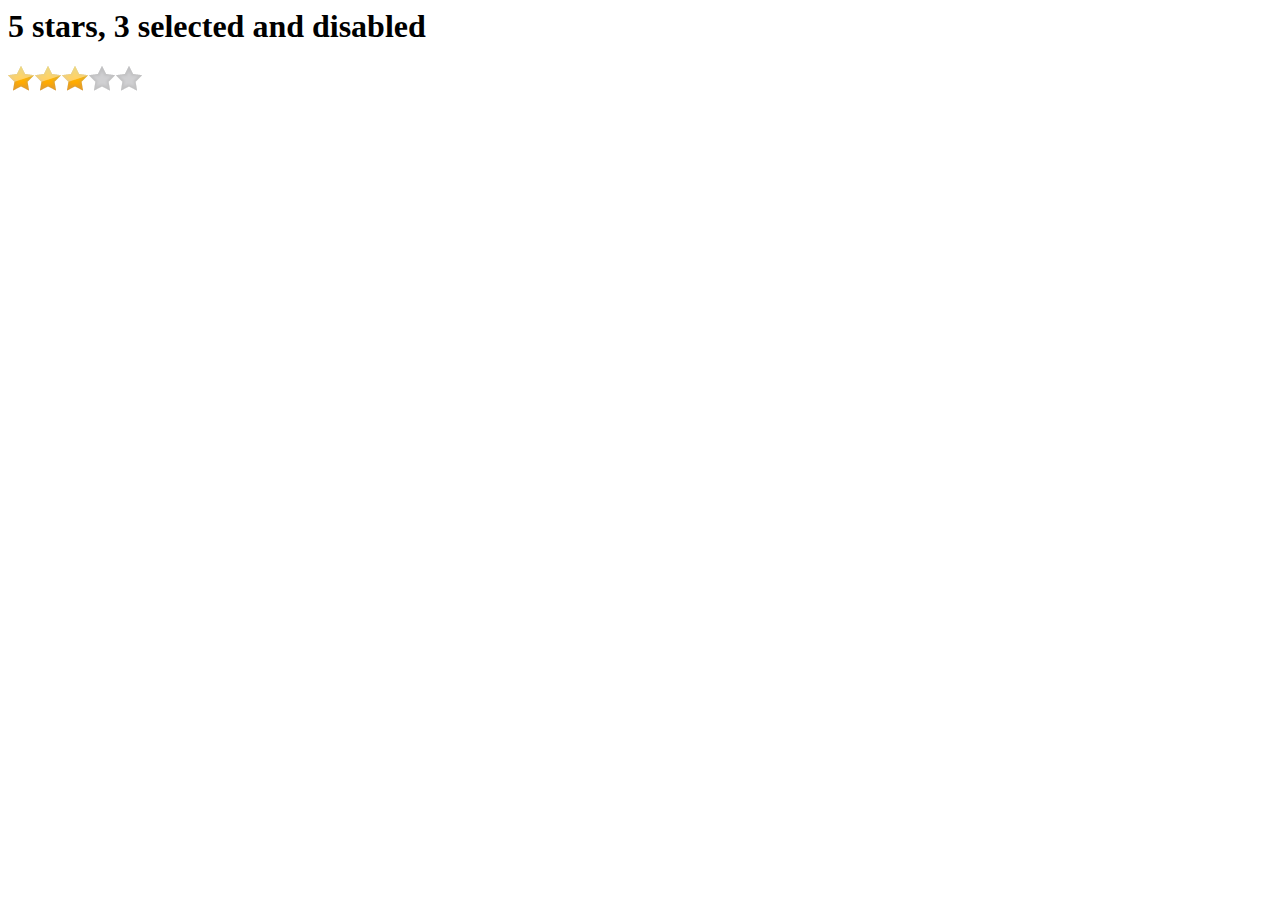
<file: demo/disabled.html>
<html>
<head>
<meta http-equiv="Content-Type" content="text/html; charset=utf-8" />
<title>Rating</title>
<link href="../css/default.css" rel="stylesheet" type="text/css" />
<script src="http://ajax.googleapis.com/ajax/libs/jquery/1.10.2/jquery.min.js"></script>
<script type="text/javascript" src="../jquery.drestar.js"></script>
<script>
$( document ).ready(function() {
    $('#star').drestar({
        'total':5,
        'startRate':3,
        'isDisabled':true
    });
});
</script>
</head>
<body>
    <h1>5 stars, 3 selected and disabled</h1>
<ul id="star">
</ul>
</body>
</html>
</file>
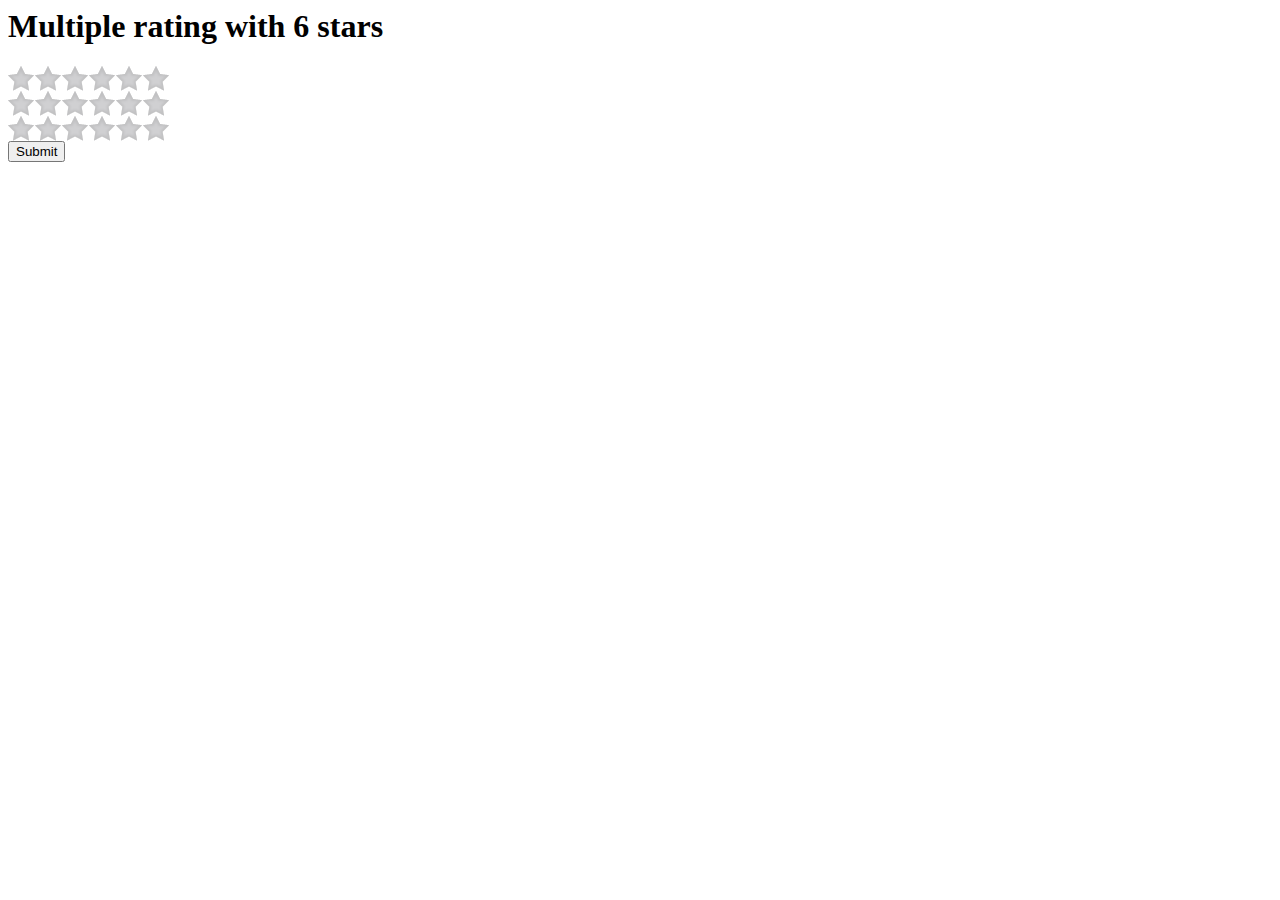
<file: demo/multiple.html>
<html>
<head>
<meta http-equiv="Content-Type" content="text/html; charset=utf-8" />
<title>Rating</title>
<link href="../css/default.css" rel="stylesheet" type="text/css" />
<script src="http://ajax.googleapis.com/ajax/libs/jquery/1.10.2/jquery.min.js"></script>
<script type="text/javascript" src="../jquery.drestar.js"></script>
<script>
$( document ).ready(function() {
    $('.star').drestar({'total':6});
});
</script>
</head>
<body>
    <h1>Multiple rating with 6 stars</h1>
<form name="form" method="post" action="rating2.php">
<ul id="star1" class="star"></ul>
<ul id="star2" class="star"></ul>
<ul id="star3" class="star"></ul>
<input type="submit" />
</form>
</body>
</html>
</file>
<file: css/default.css>
ul.drestar {margin:0;padding:0;}
ul.drestar li {list-style:none;display:inline-block; width:27px; height:25px; background:url(star.png) no-repeat 0 0; cursor:pointer; }
ul.drestar li.active {background-position:0 -25px !important; }
ul.drestar-off li { cursor: default; }
</file>
